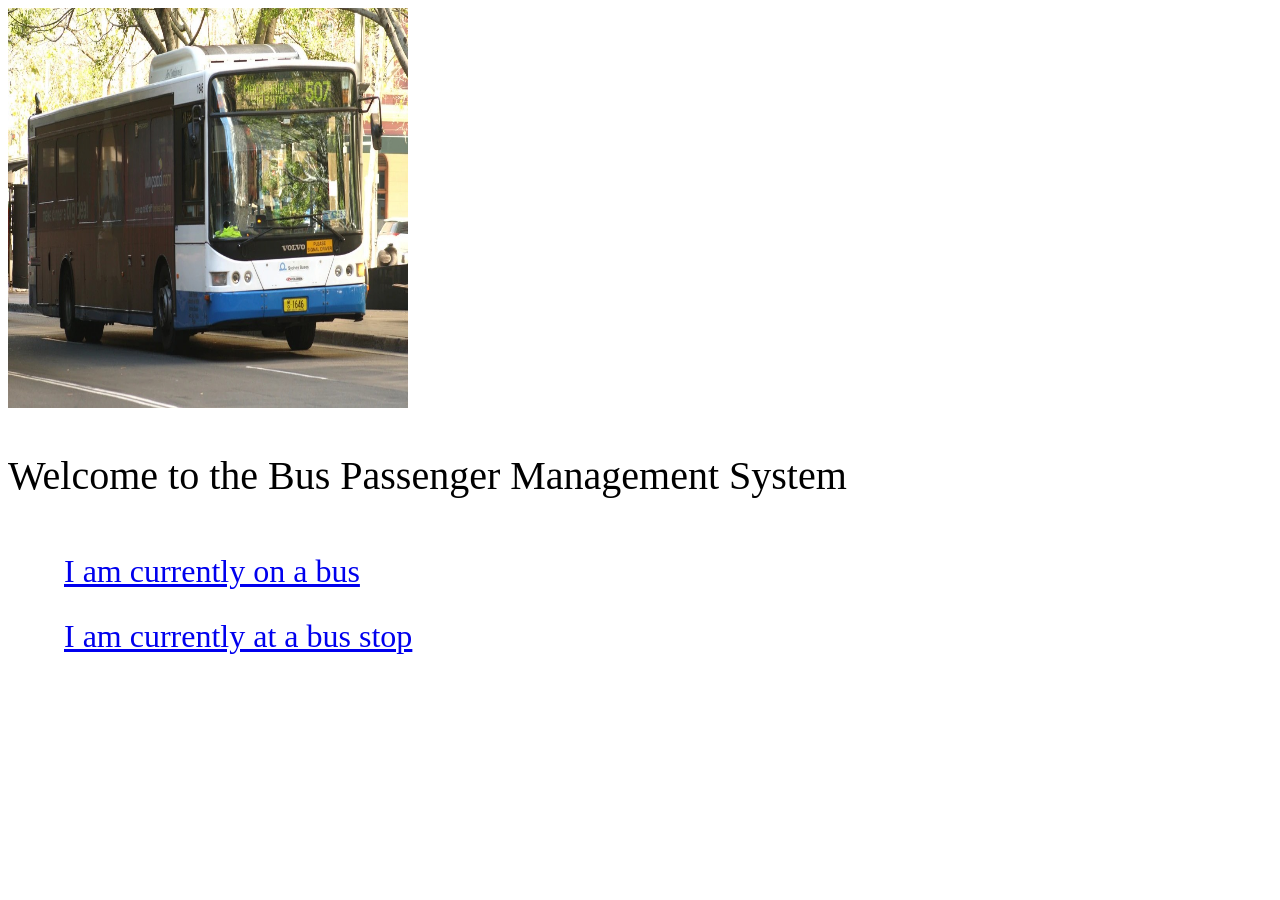
<file: index.html>
<!DOCTYPE html>
<html>
    <head> 
        <title>Home Page</title>
        <link rel="stylesheet" href="mobile.css">
    </head>
    <img src="bus.jpg" alt="Picture of a bus" title="Picture of a bus" id="bus-image">
    <p>Welcome to the Bus Passenger Management System </p> 
        <ul class="navbar">
        <li><a href="onbusstop.html">I am currently on a bus</a></li>
        <li><a href="signalstop.html">I am currently at a bus stop</a></li>
            </ul>
    </body>
</html>
</file>
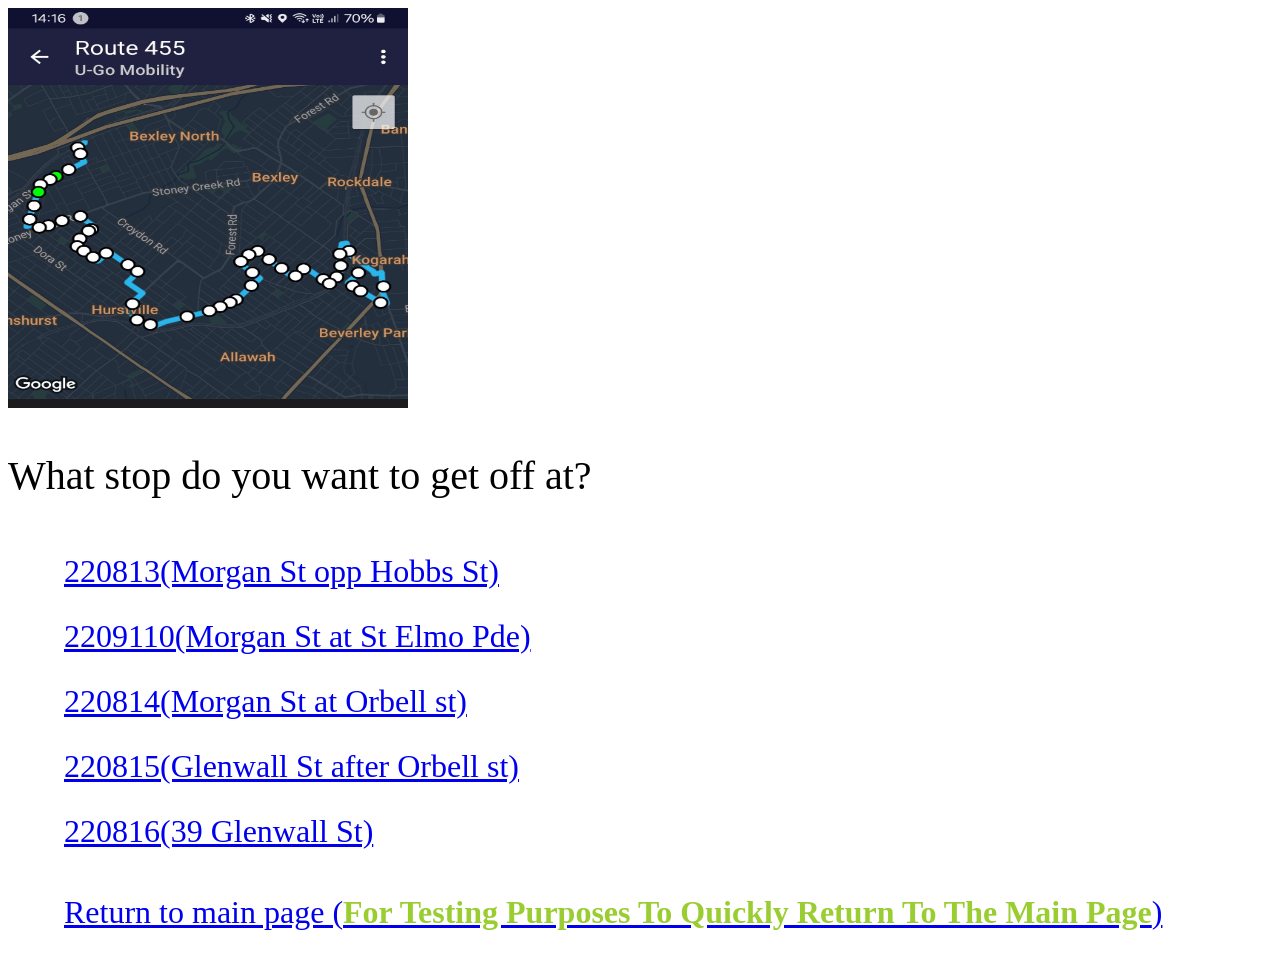
<file: onbusstop.html>
<!DOCTYPE html>
<html>
    <head> 
        <title>Home Page</title>
        <link rel="stylesheet" href="mobile.css">
<img src="map.jpg" alt="Picture of a bus map route" title="Picture of a bus map route" id="map-image">
            <p>What stop do you want to get off at? </p> <!-- Bus stop is based on 455 kingsgove to st george hospital -->
<ul class="navbar">
        <li><a href="selected.html">220813(Morgan St opp Hobbs St)</a></li>
        <li><a href="selected.html">2209110(Morgan St at St Elmo Pde)</a></li>
        <li><a href="selected.html">220814(Morgan St at Orbell st)</a></li>
        <li><a href="selected.html">220815(Glenwall St after Orbell st)</a></li>
        <li><a href="selected.html">220816(39 Glenwall St)</a></li>
        </ul>
        <ul class="navbar">
            <li><a href="index.html">Return to main page (<span class="importanttext">For Testing Purposes To Quickly Return To The Main Page</span>)</a></li>
            </ul>
    </body>
</html>
</file>
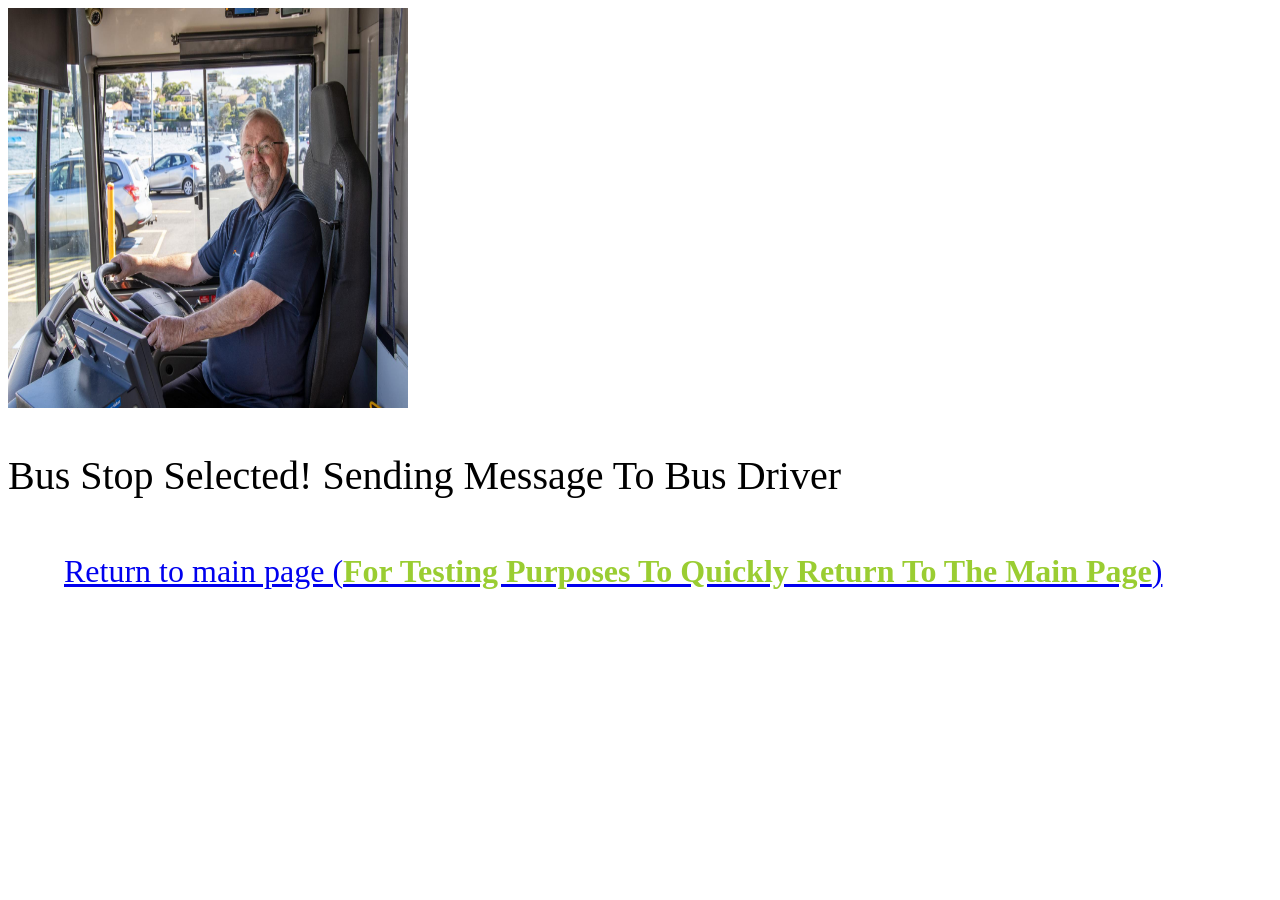
<file: selected.html>
<!DOCTYPE html>
<html>
    <head> 
        <link rel="stylesheet" href="mobile.css">
<img src="busdriver.jpg" alt="Picture of a bus driver" title="Picture of a bus driver" id="busdriver-image">
<p>Bus Stop Selected! Sending Message To Bus Driver </p> 
<ul class="navbar">
            <li><a href="index.html">Return to main page (<span class="importanttext">For Testing Purposes To Quickly Return To The Main Page</span>)</a></li>
            </ul>
</head>
</html>
</file>
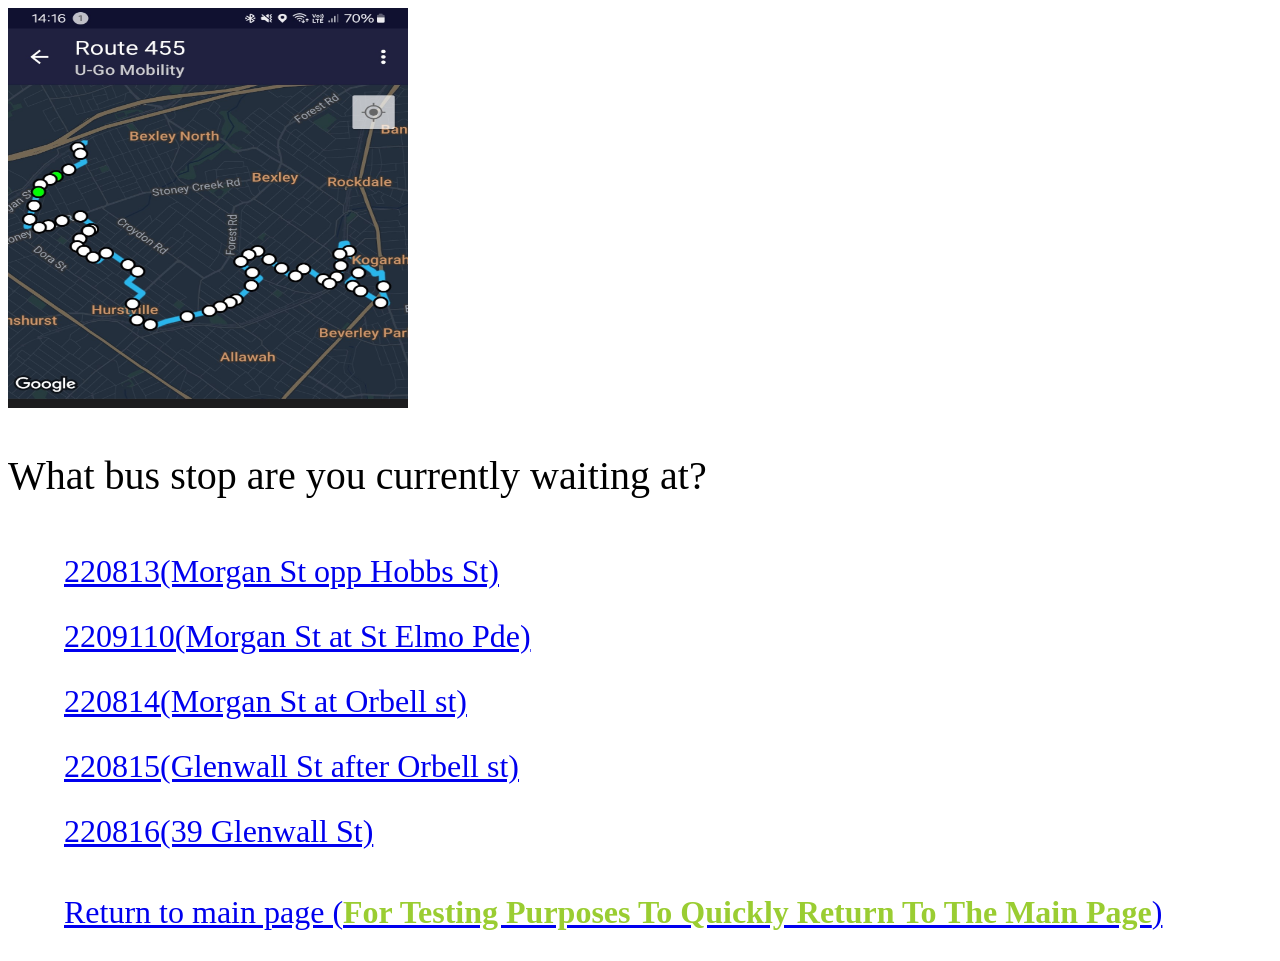
<file: signalstop.html>
<!DOCTYPE html>
<html>
    <head> 
        <title>Home Page</title>
        <link rel="stylesheet" href="mobile.css">
<img src="map.jpg" alt="Picture of a bus map route" title="Picture of a bus map route" id="map-image">
<p>What bus stop are you currently waiting at? </p> <!-- Bus stop is based on 455 kingsgove to st george hospital -->
<ul class="navbar">
        <li><a href="selected.html">220813(Morgan St opp Hobbs St)</a></li>
        <li><a href="selected.html">2209110(Morgan St at St Elmo Pde)</a></li>
        <li><a href="selected.html">220814(Morgan St at Orbell st)</a></li>
        <li><a href="selected.html">220815(Glenwall St after Orbell st)</a></li>
        <li><a href="selected.html">220816(39 Glenwall St)</a></li>
        </ul>
        <ul class="navbar">
            <li><a href="index.html">Return to main page (<span class="importanttext">For Testing Purposes To Quickly Return To The Main Page</span>)</a></li>
            </ul>
    </body>
</html>
</file>
<file: mobile.css>
ul.navbar {
    list-style-type: none;
}
ul.navbar li a {
    display: block;
    padding: 14px 16px;
    text-align: left;
    font-size: 32px;
}
#bus-image {
    width:400px;
    height:400px;
}
#map-image {
    width:400px;
    height:400px;
}
#busdriver-image {
    width:400px;
    height:400px;
}
p {
    text-align: left;
    font-size: 40px;
}
.importanttext {
    color: yellowgreen;
    font-weight: bold;
}
</file>
